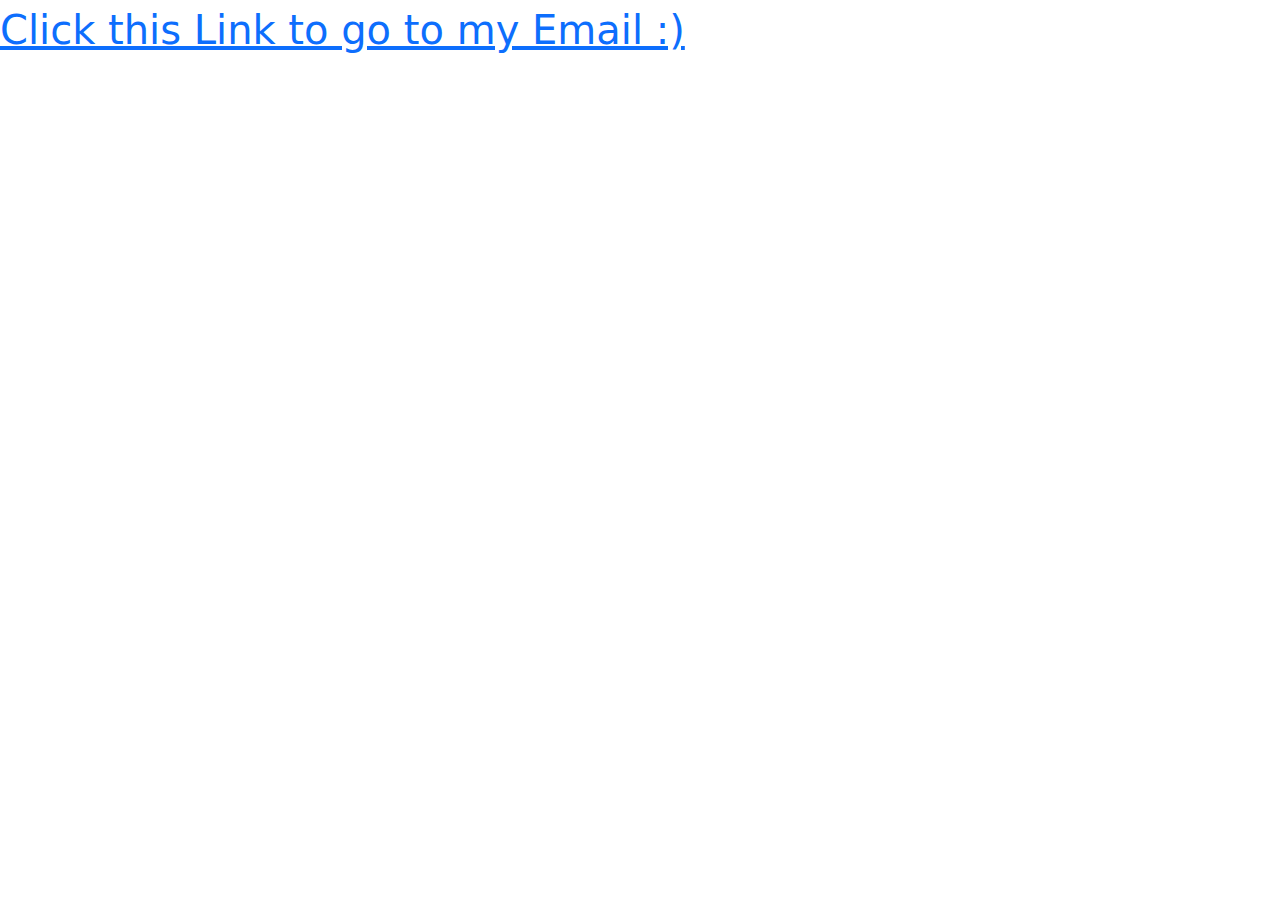
<file: Contactus.html>
<!DOCTYPE html>
<html lang="en">


<head>
    <meta charset="UTF-8">
    <meta name="viewport" content="width=device-width, initial-scale=1.0">
    <title>Document</title>
    <link href="https://cdn.jsdelivr.net/npm/bootstrap@5.3.3/dist/css/bootstrap.min.css" rel="stylesheet" integrity="sha384-QWTKZyjpPEjISv5WaRU9OFeRpok6YctnYmDr5pNlyT2bRjXh0JMhjY6hW+ALEwIH" crossorigin="anonymous">
    <style>
        .email{
            font-size: 40px;
        }
    </style>
</head>


<body>
    <a class="email" href="mailto:David.Jang@sieusa.org">Click this Link to go to my Email :)</a>
</body>



</html>
</file>
